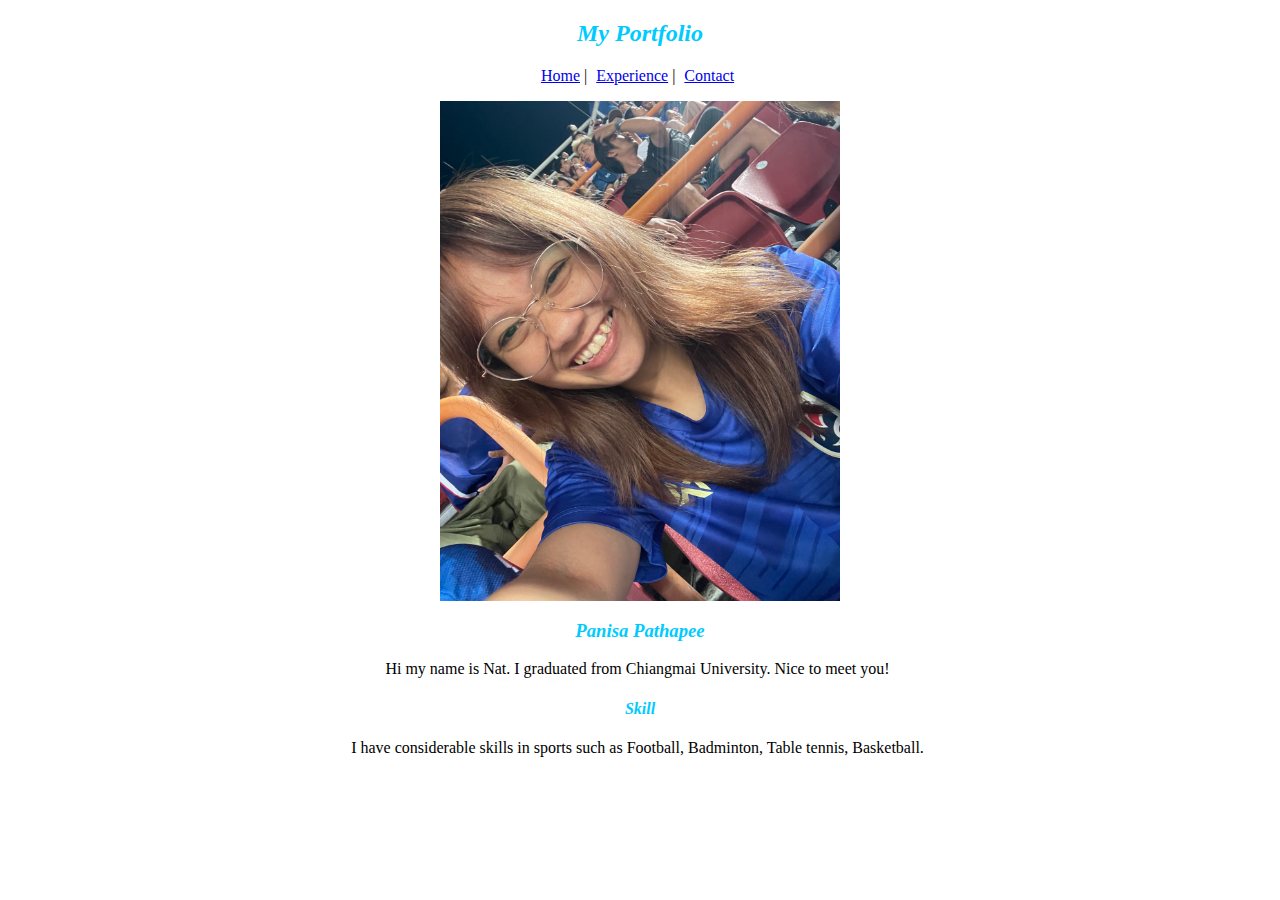
<file: index.html>
<!DOCTYPE html>
<html lang="en">
  <head>
    <meta charset="UTF-8" />
    <meta name="viewport" content="width=device-width, initial-scale=1.0" />
    <title>My Portfolio</title>
    <link rel="stylesheet" href="./css/style.css">
  </head>
  <body>
    <h2 class="center-header">My Portfolio</h2>

    <p style="text-align: center; margin-right: 5px">
      <a href="/index.html">Home</a> |
      <a href="/experience.html" style="margin-left: 5px">Experience</a> |
      <a style="margin-left: 5px" href="/contact.html">Contact</a>
    </p>
   

    <img style="margin-left: auto; display: block; margin-right: auto" src="images/images.jpg"height="500px" width="400px" alt="">

    <h3  class="center-header" Received the 1st runner-up award in Futsal. Freshman sports 66>Panisa Pathapee</h3>
    
      <p style="text-align: center; margin-right: 5px">Hi my name is Nat. I graduated from Chiangmai University. Nice to meet
        you!</p>
    <h4 class="center-header">Skill</h4>
      <p style="text-align: center; margin-right: 5px">I have considerable skills in sports such as Football, Badminton, Table tennis, Basketball.</p>
  </body>
</html>
</file>
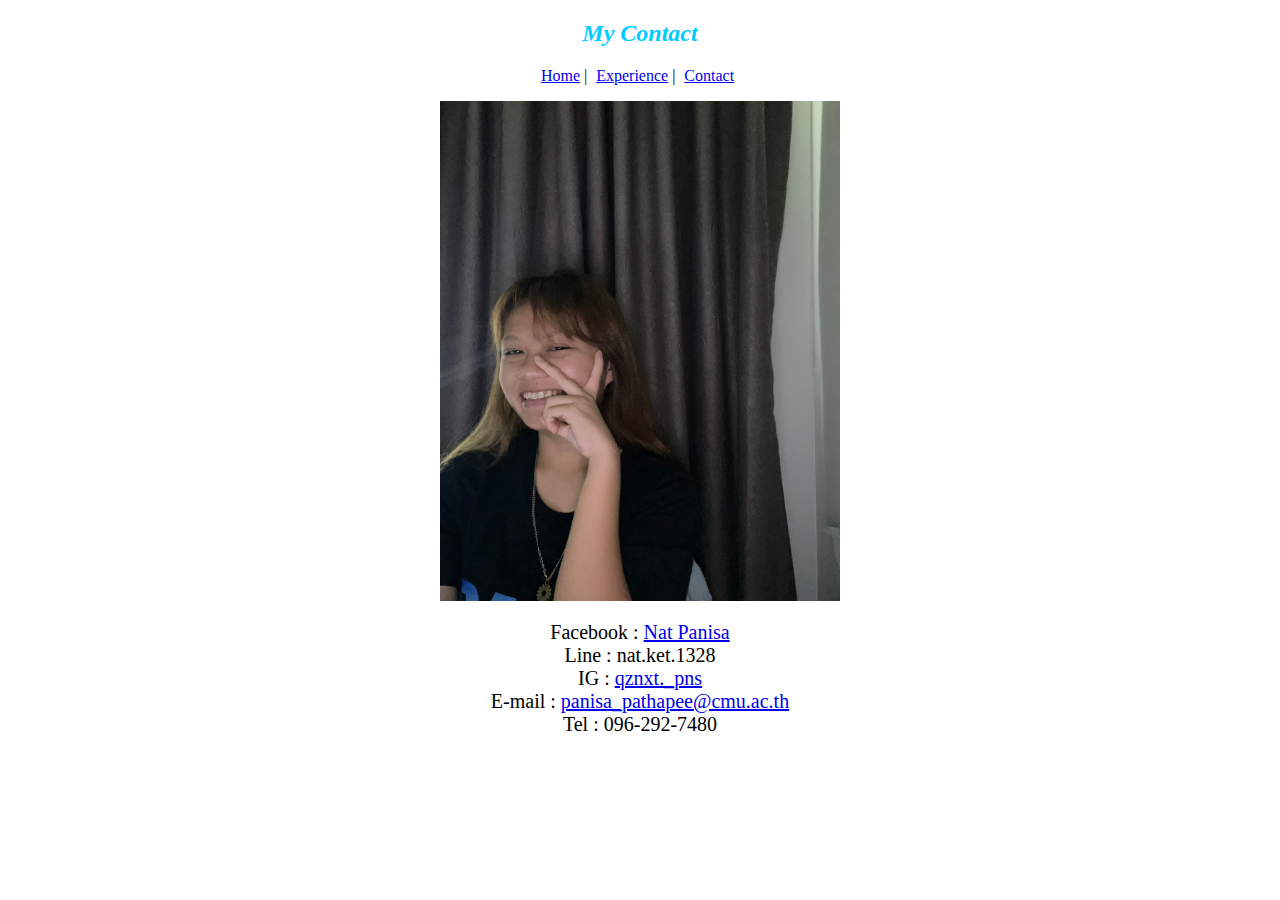
<file: contact.html>
<!DOCTYPE html>
<html lang="en">
  <head>
    <meta charset="UTF-8" />
    <meta name="viewport" content="width=device-width, initial-scale=1.0" />
    <title>Contact</title>
    <link rel="stylesheet" href="./css/style.css">
  </head>
  <body>
    <h2 class="center-header">My Contact</h2>

    <p style="text-align: center; margin-right: 5px">
      <a href="/index.html">Home</a> |
      <a href="/experience.html" style="margin-left: 5px">Experience</a> |
      <a style="margin-left: 5px" href="/contact.html">Contact</a>
    </p>
      
    <img style="margin-left: auto; display: block; margin-right: auto"src="images/me.jpg" height="500px" width="400px" alt="">

    <p style="text-align: center; font-size: 20px">
      Facebook : <a href="https://web.facebook.com/?locale=th_TH&_rdc=1&_rdr">Nat Panisa </a> <br />
      Line : nat.ket.1328 <br />
      IG : <a href="https://www.instagram.com/qznxt._pns/">qznxt._pns </a><br>
      E-mail : <a href="https://myaccount.microsoft.com/?ref=MeControl">panisa_pathapee@cmu.ac.th </a> <br />
      Tel : 096-292-7480
    </p>
  </body>
</html>
</file>
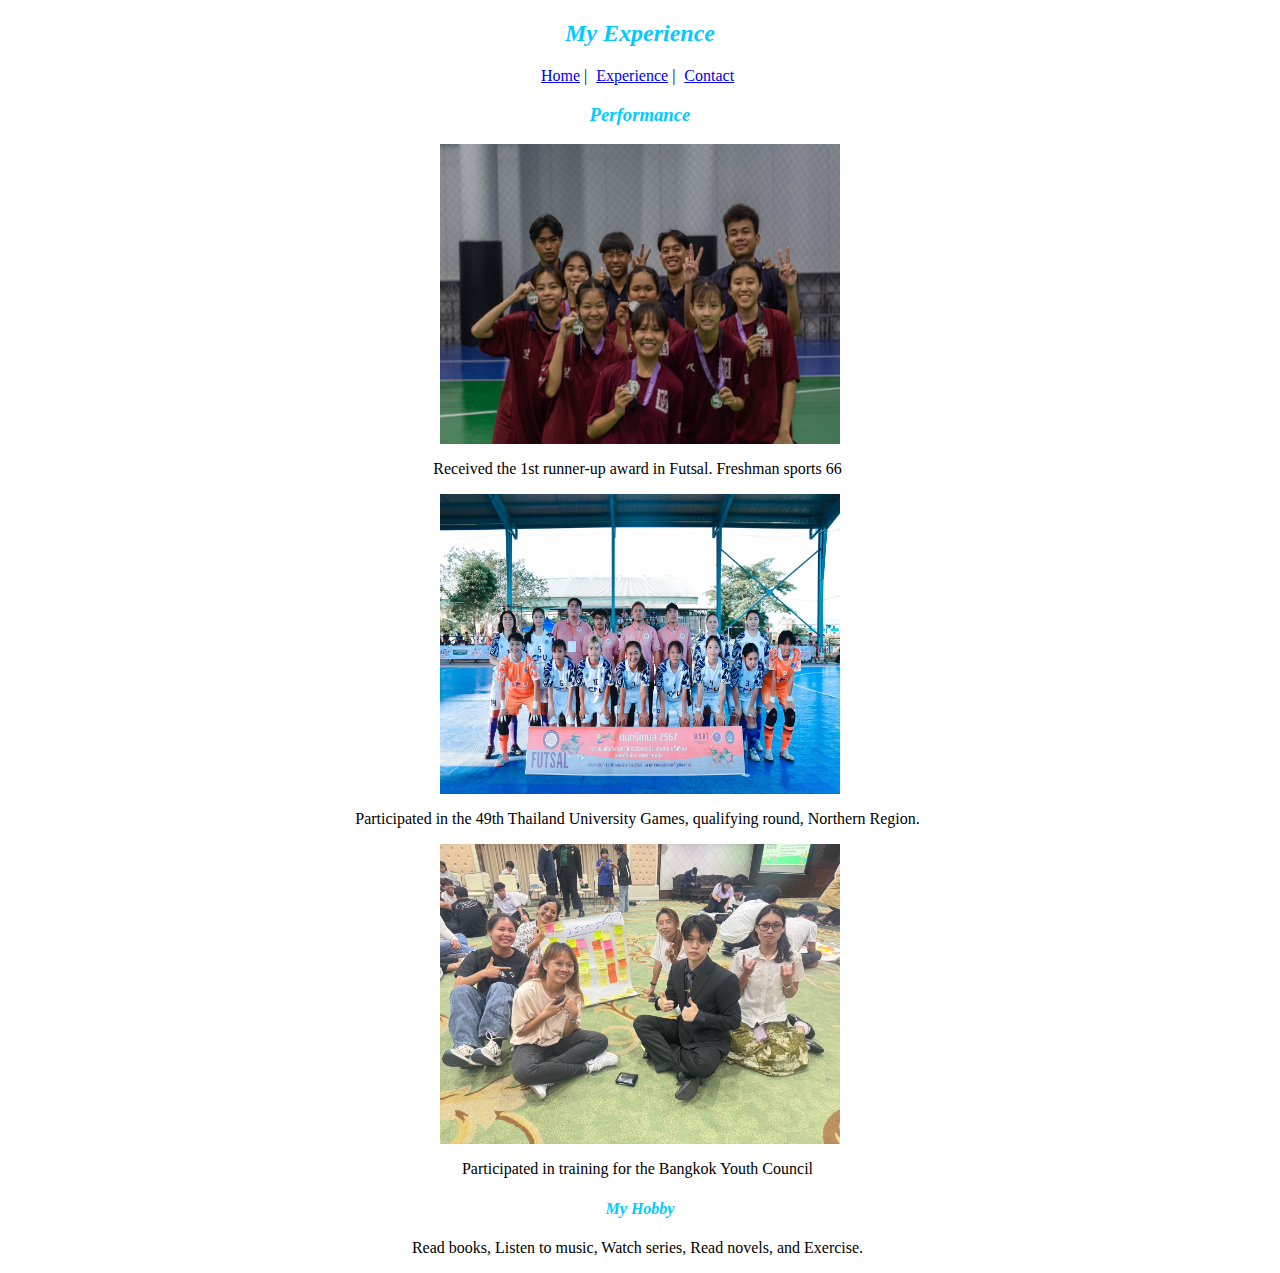
<file: experience.html>
<!DOCTYPE html>
<html lang="en">
  <head>
    <meta charset="UTF-8" />
    <meta name="viewport" content="width=device-width, initial-scale=1.0" />
    <title>Experience</title>
    <link rel="stylesheet" href="./css/style.css">
  </head>
  <body>
    <h2 class="center-header">My Experience</h2>

    <p style="text-align: center; margin-right: 5px">
      <a href="/index.html">Home</a> |
      <a href="/experience.html" style="margin-left: 5px">Experience</a> |
      <a style="margin-left: 5px" href="/contact.html">Contact</a>
    </p>

    <h3 class="center-header">Performance</h3>

    <img style="margin-left: auto; display: block; margin-right: auto" src="images/Freshy.jpg" height="300px" width="400px" alt="">
     <p style="text-align: center; margin-right: 5px">Received the 1st runner-up award in Futsal. Freshman sports 66</p>

     <img style="margin-left: auto; display: block; margin-right: auto" src="images/นนทรีเกมส์.jpg" height="300px" width="400px" alt="">
     <p style="text-align: center; margin-right: 5px">Participated in the 49th Thailand University Games, qualifying round, Northern Region.</p>

    <img style="margin-left: auto; display: block; margin-right: auto" src="images/สภา.jpg" height="300px" width="400px"alt="">
    <p style="text-align: center; margin-right: 5px">Participated in training for the Bangkok Youth Council</p>

     <h4 class="center-header">My Hobby</h4>

     <p style="text-align: center; margin-right: 5px">Read books, Listen to music, Watch series, Read novels, and Exercise.</p>

  </body>
</html>
</file>
<file: css/style.css>
.center-header {
    color: rgb(0, 203, 254);
    text-align: center;
    font-style: italic;
 }

  .skill-container {
    border: solid tan;
    width: 500px;
    margin-left: auto;
    margin-right: auto;
    padding: 1rem;
    margin-bottom: 50px;
  }
  
  .skill-container > h3 {
    color: tan;
    font-style: italic;
  }
</file>
